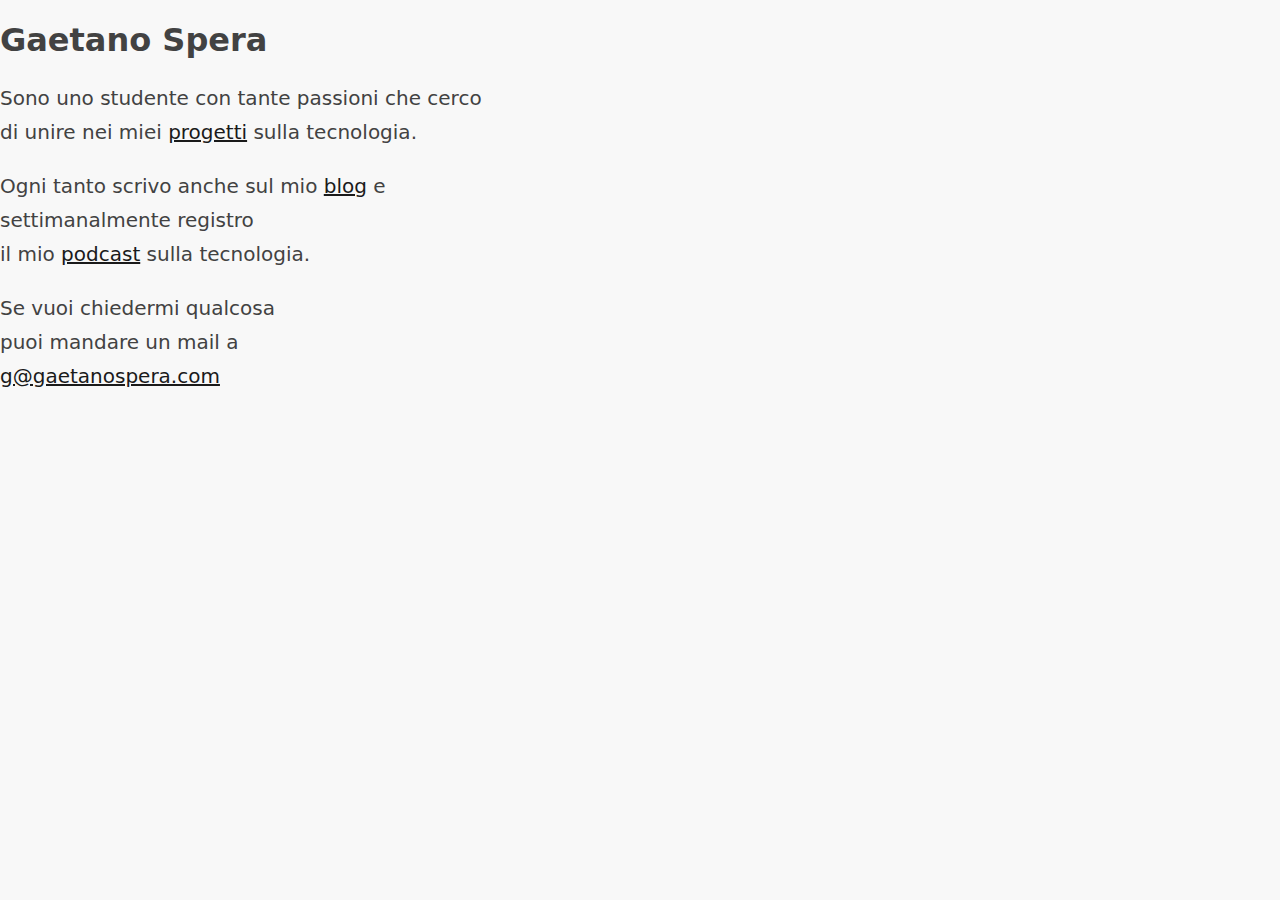
<file: index.html>
<!DOCTYPE html>
<html lang="it">
<head>
  <meta charset="UTF-8">
  <meta name="viewport" content="width=device-width, initial-scale=1.0">
  <title>Gaetano Spera</title>
  <meta name="author" content="Gaetano Spera">
  <meta name="description" content="Not just what you think!">
  <meta name="keywords" content="Gaetano Spera, graphic designer, UX design, UI design, studente, designer Matera">
  <link rel="icon" type="image/png" href="assets/favde-removebg-preview.png">
  <link rel="stylesheet" href="style.css">
</head>
<body>
   <div class="container">
    <h1>Gaetano Spera</h1>
    
    <p class="text-block">
      Sono uno studente con tante passioni
      che cerco di unire nei miei <a href="#">progetti</a> sulla
      tecnologia.
    </p>

    <p class="text-block">
      Ogni tanto scrivo anche sul mio <a href="#">blog</a> e
      settimanalmente registro<br /> il mio <a href="#">podcast</a> sulla tecnologia.
    </p>

    <p class="text-block">
      Se vuoi chiedermi qualcosa<br />
      puoi mandare un mail a<br />
      <a href="mailto:g@gaetanospera.com">g@gaetanospera.com</a>
    </p>
  </div>
</body>
</html>
</file>
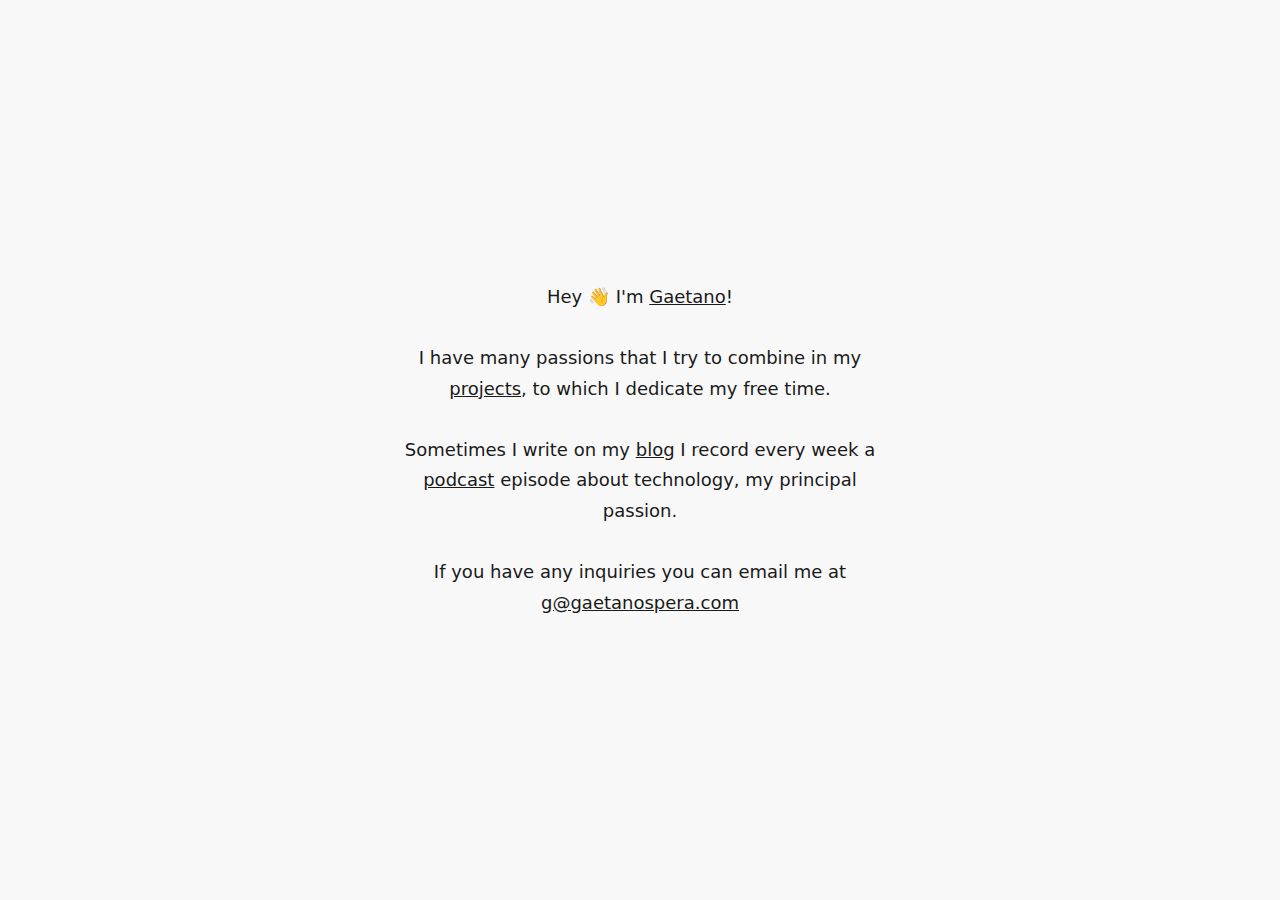
<file: en/index.html>
<!DOCTYPE html>
<html lang="en">
<head>
  <meta charset="UTF-8">
  <meta name="viewport" content="width=device-width, initial-scale=1.0">
  <title>Gaetano Spera</title>
  <meta name="author" content="Gaetano Spera">
  <meta name="description" content="Not just what you think!">
  <meta name="keywords" content="Gaetano Spera, graphic designer, UX design, UI design, studente, designer Matera">
  <link rel="icon" type="image/png" href="assets/favde-removebg-preview.png">
  <link rel="stylesheet" href="style.css">
</head>
<body>
    <main>
    <p>Hey 👋 I'm <a href="about/index.html">Gaetano</a>!<br><br>I have many passions that I try to combine in my <a href="projects/index.html">projects</a>, to which I dedicate my free time.<br><br>
      Sometimes I write on my <a href="blog/index.html">blog</a> I record every week a <a href="podcast/index.html">podcast</a> episode about technology, my principal passion. <br><br>
      If you have any inquiries you can email me at<br>
      <a href="mailto:g@gaetanospera.com">g@gaetanospera.com</a>
    </p>
  </main>
</body>
</html>
</file>
<file: style.css>
/* Font e colori */
body {
  margin: 0;
  padding: 0;
  background: #f8f8f8;
  color: #424242;
  font-family: ui-sans-serif, system-ui, -apple-system;
}

/* Contenitore centrale */
main {
  min-height: 100vh;
  display: flex;
  align-items: center;
  justify-content: center;
  padding: 40px 20px;
  box-sizing: border-box;
  text-align: center;
}

/* Testo */
p {
  font-size: 20px;
  line-height: 1.7;
  max-width: 500px;
}

/* Link */
a {
  color: #1a1a1a;
  text-decoration: underline;
}

a:hover {
  text-decoration: none;
}

/* Responsive */
@media (max-width: 400px) {
  p {
    font-size: 16px;
  }
}
</file>
<file: en/style.css>
/* Font e colori */
body {
  margin: 0;
  padding: 0;
  background: #f8f8f8;
  color: #1a1a1a;
  font-family: system-ui, -apple-system, BlinkMacSystemFont, 'Segoe UI', Roboto, Oxygen, Ubuntu, Cantarell, 'Open Sans', 'Helvetica Neue', sans-serif;
}

/* Contenitore centrale */
main {
  min-height: 100vh;
  display: flex;
  align-items: center;
  justify-content: center;
  padding: 40px 20px;
  box-sizing: border-box;
  text-align: center;
}

/* Testo */
p {
  font-size: 18px;
  line-height: 1.7;
  max-width: 500px;
}

/* Link */
a {
  color: #1a1a1a;
  text-decoration: underline;
}

a:hover {
  text-decoration: none;
}

/* Responsive */
@media (max-width: 400px) {
  p {
    font-size: 16px;
  }
}
</file>
